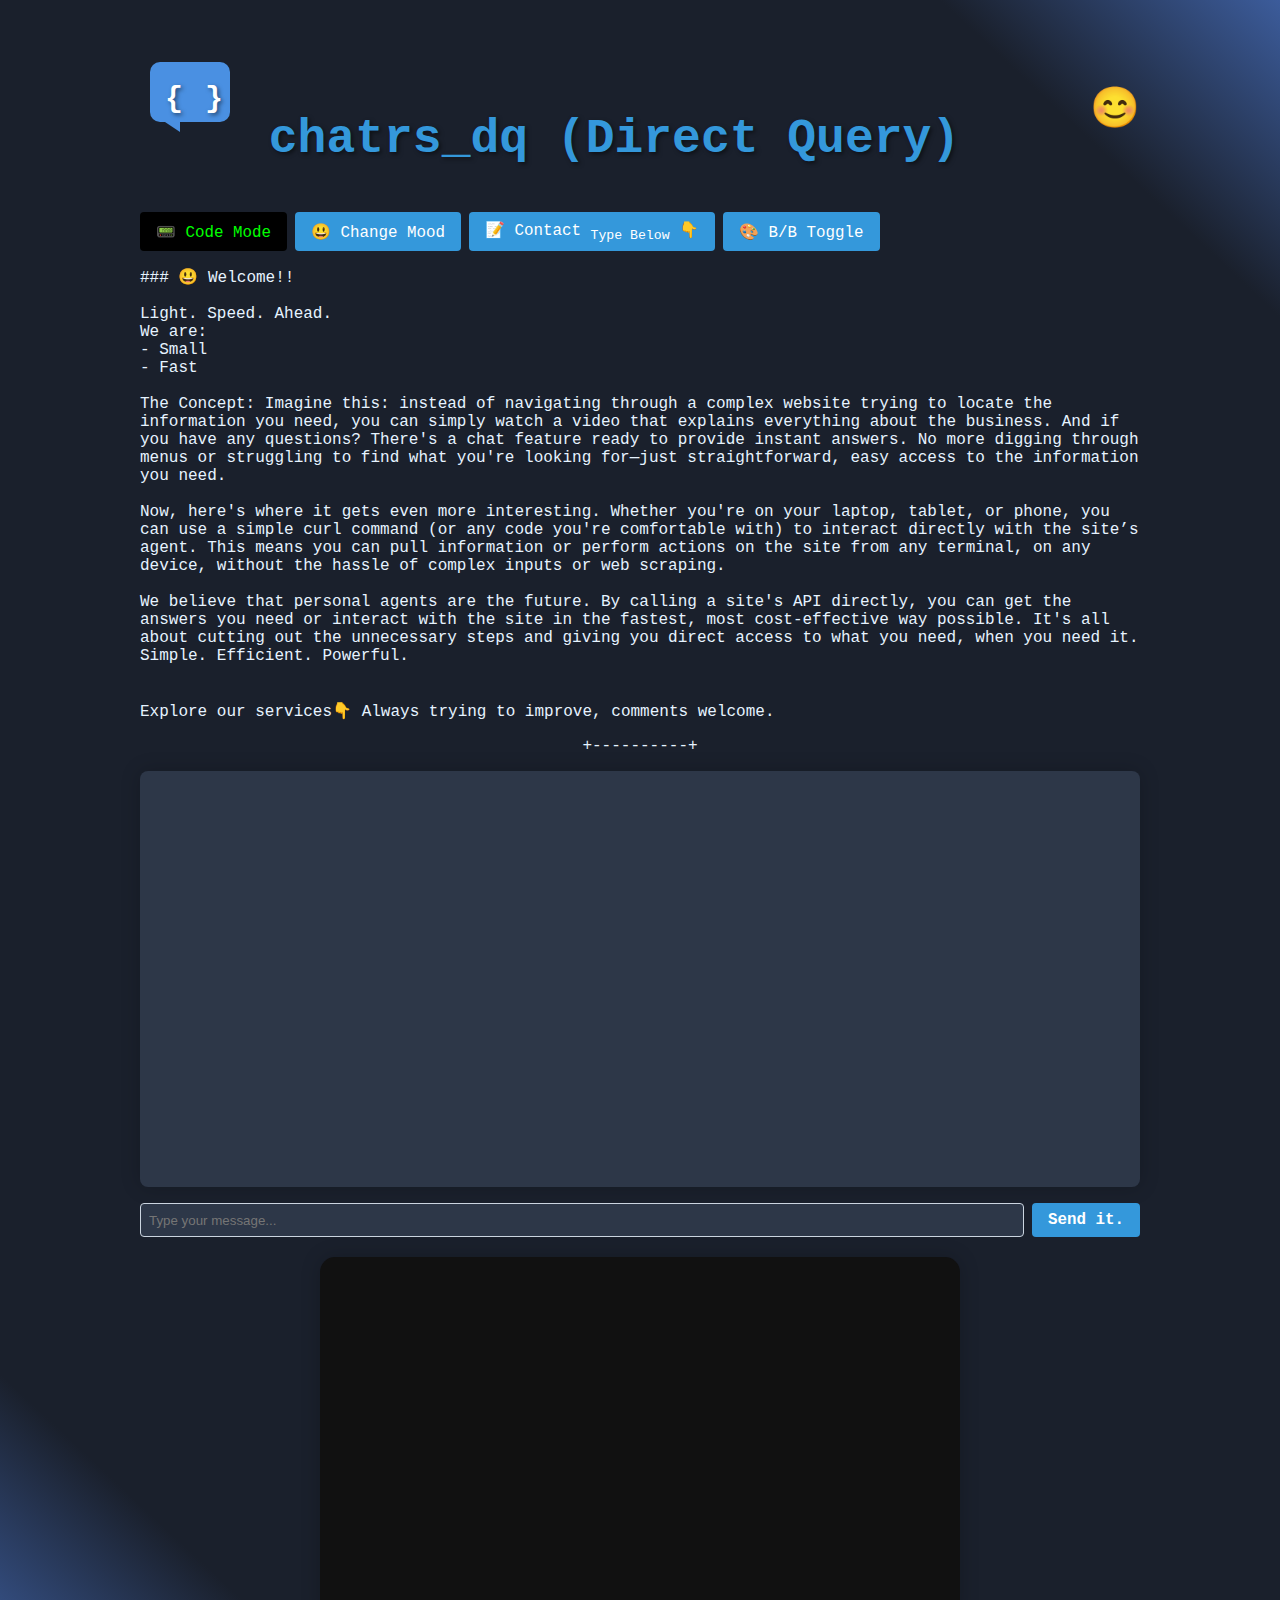
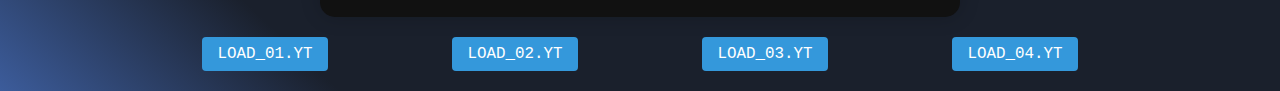
<file: static/index.html>
<!DOCTYPE html>
<html lang="en">
<head>
    <meta charset="UTF-8">
    <meta name="viewport" content="width=device-width, initial-scale=1.0">
    <title>chatrs_dq</title>
    <link rel="stylesheet" href="styles.css">
</head>
<body>
    <div id="app" class="p-4">
        <div class="flex justify-between items-center mb-4">
            <div class="flex items-center">
                <!-- logo image here -->
                <!-- <h1><img style="
                    width: 160px; 
                    height: 160px;     
                    border-radius: 77px;
                    overflow: hidden;
                    box-shadow: 0 0 20px rgba(0, 0, 0, 0.2);" src="image.jpg"> -->
                    <h1>
                    <svg width="100" height="100" viewBox="0 0 200 200" xmlns="http://www.w3.org/2000/svg">
                        <!-- Chatbot representation (speech bubble) -->
                        <rect x="20" y="20" width="160" height="120" rx="20" ry="20" fill="#4A90E2" />
                        <polygon points="50,140 80,160 80,140" fill="#4A90E2" />
                        
                        <!-- API representation (curly braces with space between) -->
                        <text x="50" y="110" font-family="monospace" font-size="60" fill="white">{</text>
                        <text x="130" y="110" font-family="monospace" font-size="60" fill="white">}</text>
                    </svg>

                    chatrs_dq (Direct Query)
                </h1>
                <!-- <h1 class="text-2xl font-bold">BearBiz</h1> -->
            </div>
            <div id="mood-indicator" class="text-4xl">😊</div>
        </div>
        
        <div class="flex space-x-2 mb-4">
            <button class="code_btn" onclick="window.location.href='index_code.html';">
                📟 Code Mode
            </button>
            <button id="change-mood" class="btn">😃 Change Mood</button>
            <button id="suggest-topic" class="btn" onclick="window.location.href='#message-input';">📝 Contact <sub>Type Below</sub> 👇</button>
            <button id="toggle-dark-mode" class="btn">🎨 B/B Toggle</button>
        </div>

        <div><p>### 😃 Welcome!!<br><br>
        
            Light. Speed. Ahead.<br>
    
            We are:<br>
            - Small<br>
            - Fast<br><br>
    
            The Concept:
    
            Imagine this: instead of navigating through a complex website trying to locate the information you need, you can simply watch a video that explains everything about the business. And if you have any questions? There's a chat feature ready to provide instant answers. No more digging through menus or struggling to find what you're looking for—just straightforward, easy access to the information you need.
                <br><br>
            Now, here's where it gets even more interesting. Whether you're on your laptop, tablet, or phone, you can use a simple curl command (or any code you're comfortable with) to interact directly with the site’s agent. This means you can pull information or perform actions on the site from any terminal, on any device, without the hassle of complex inputs or web scraping.
                <br><br>
            We believe that personal agents are the future. By calling a site's API directly, you can get the answers you need or interact with the site in the fastest, most cost-effective way possible. It's all about cutting out the unnecessary steps and giving you direct access to what you need, when you need it. Simple. Efficient. Powerful.
                <br><br><br>
            Explore our services👇 Always trying to improve, comments welcome.<br>
            </p>
                <p style="text-align: center;">+----------+</p>
                
                </p>           
            </div>

        <div id="chat-container" class="bg-gray-100 rounded-lg p-4 h-96 overflow-y-auto mb-4"></div>

        <div class="flex">
            <input type="text" id="message-input" class="flex-grow mr-2 px-2 py-1 border rounded" placeholder="Type your message...">
            <button id="send-button" class="btn"><strong>Send it.</strong></button>
        </div>

        <div id="videoPlayer" class="video-container"></div>

        <div class="button-container">
            <button class="btn" onclick="loadVideo('dQw4w9WgXcQ')">LOAD_01.YT</button>
            <button class="btn" onclick="loadVideo('jNQXAC9IVRw')">LOAD_02.YT</button>
            <button class="btn" onclick="loadVideo('kJQP7kiw5Fk')">LOAD_03.YT</button>
            <button class="btn" onclick="loadVideo('9bZkp7q19f0')">LOAD_04.YT</button>
        </div>
    </div>
    <script src="script.js"></script>
    <script>
        function loadVideo(videoId) {
            const videoPlayer = document.getElementById('videoPlayer');
            videoPlayer.innerHTML = `
                <iframe width="100%" height="100%" 
                        src="https://www.youtube.com/embed/${videoId}" 
                        frameborder="0" 
                        allow="accelerometer; autoplay; clipboard-write; encrypted-media; gyroscope; picture-in-picture" 
                        allowfullscreen>
                </iframe>
            `;
        }

        // Initialize with a default video
        loadVideo('dQw4w9WgXcQ');
    </script>
</body>
</html>
</file>
<file: static/styles.css>
body {
    font-family: 'Courier New', Courier, monospace;
    /* background-color: #2C1E16; */
    background-color: #1a202c; background-image: linear-gradient(43deg, #3c5c9b 0%, #1a202c 11%, #1a202c 89%, #3c5c9b 100%);
    color: #E6F3FF;
    margin: 0;
    padding: 0;
    transition: background-color 0.4s, color 0.4s;
}

h1 {
    text-align: center;
    color: #3498db;
    margin-bottom: 30px;
    font-size: 3em;
    text-shadow: 2px 2px 4px rgba(0,0,0,0.5);
}

.logo {
    width: 50px;
    height: 50px;
    margin-right: 10px;
    vertical-align: middle;
}

.dark-mode {
    /* background-color: #1a202c; */
    background-color: #4158D0; background-image: linear-gradient(43deg, #4158D0 0%, #121630 11%, #121630 89%, #4158D0 100%);
    color: #ffffff;
}

#app {
    padding: 20px;
    width: 90%;
    max-width: 1000px;
    margin: 0 auto;
    /* max-width: 600px;
    margin: 0 auto;
    padding: 1rem; */
}

.flex {
    display: flex;
}

.justify-between {
    justify-content: space-between;
}

.items-center {
    align-items: center;
}

.mb-4 {
    margin-bottom: 1rem;
}

.space-x-2 > * + * {
    margin-left: 0.5rem;
}

.text-2xl {
    font-size: 1.5rem;
}

.font-bold {
    font-weight: bold;
}

.text-4xl {
    font-size: 2.5rem;
}

.btn {
    font-family: 'Courier New', monospace;
    font-size: 0.99em;
    padding: 0.5rem 1rem;
    background-color: #3498db;
    color: white;
    border: none;
    border-radius: 0.25rem;
    cursor: pointer;
    transition: background-color 0.3s;
}

.code_btn {
    font-family: 'Courier New', monospace;
    font-size: 0.99em;
    padding: 0.5rem 1rem;
    background-color: #000;
    color: #0f0;
    border: none;
    border-radius: 0.25rem;
    cursor: pointer;
    transition: background-color 0.3s;
}

.code_btn:hover {
    background-color: #0f0;
    color: #000;

}

.btn:hover {
    background-color: #2980b9;
}

#chat-container {
    background-color: #2d3748;
    border-radius: 0.5rem;
    box-shadow: 0 0 20px rgba(0, 0, 0, 0.2);
    padding: 1rem;
    height: 24rem;
    overflow-y: auto;
    margin-bottom: 1rem;
    transition: background-color 0.4s, color 0.4s;
}

.dark-mode #chat-container {
    background-color: #191919;
}

#message-input {
    background-color: #2d3748;
    color: #E6F3FF;
    flex-grow: 1;
    margin-right: 0.5rem;
    padding: 0.5rem;
    border: 1px solid #cbd5e0;
    border-radius: 0.25rem;
    transition: background-color 0.4s, color 0.4s;
}

.dark-mode #message-input {
    background-color: #242424;
    color: white;
    border-color: #718096;
}

.message {
    margin-bottom: 0.5rem;
    padding: 0.5rem;
    border-radius: 0.25rem;
    max-width: 80%;
    animation: fadeIn 0.5s;
}

.user-message {
    background-color: #3498db;
    color: white;
    align-self: flex-end;
    margin-left: auto;
}

.bot-message {
    background-color: #e2e8f0;
    color: #2d3748;
}

.dark-mode .bot-message {
    background-color: #4a5568;
    color: #e2e8f0;
}

.hidden {
    display: none;
}

#loading-indicator {
    text-align: center;
}

.spinner {
    display: inline-block;
    width: 2rem;
    height: 2rem;
    border: 0.25rem solid rgba(52, 152, 219, 0.3);
    border-radius: 50%;
    border-top-color: #3498db;
    animation: spin 1s ease-in-out infinite;
}

#videoPlayer {
    width: 100%;
    max-width: 640px;
    height: 360px;
    background-color: #111;
    margin: 20px auto;
    display: flex;
    justify-content: center;
    align-items: center;
    font-size: 24px;
}

.video-container {
    height: 450px;
    background-color: #3D2A1F;
    border-radius: 15px;
    overflow: hidden;
    box-shadow: 0 0 20px rgba(0, 0, 0, 0.2);
}

.button-container {
    display: flex;
    justify-content: space-around;
    flex-wrap: wrap;
}

@keyframes spin {
    to { transform: rotate(360deg); }
}

@keyframes fadeIn {
    from { opacity: 0; transform: translateY(10px); }
    to { opacity: 1; transform: translateY(0); }
}
</file>
